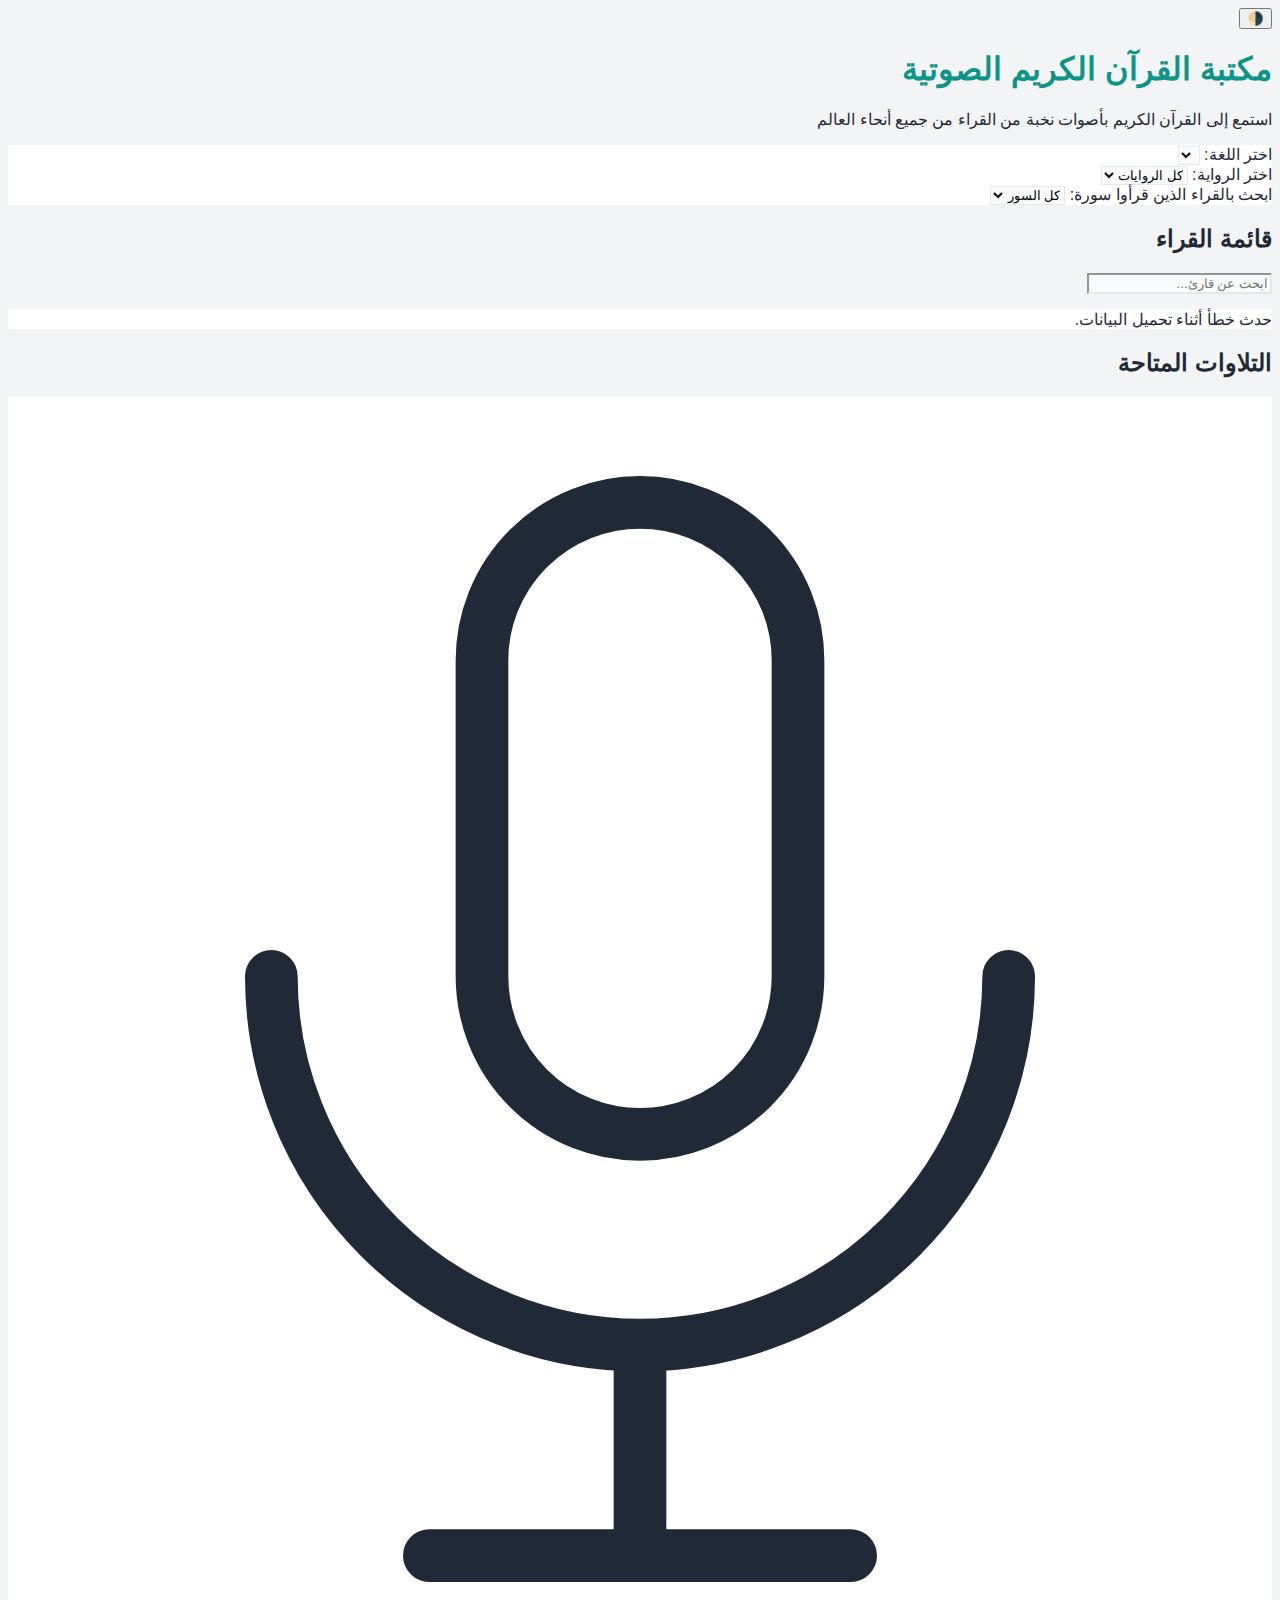
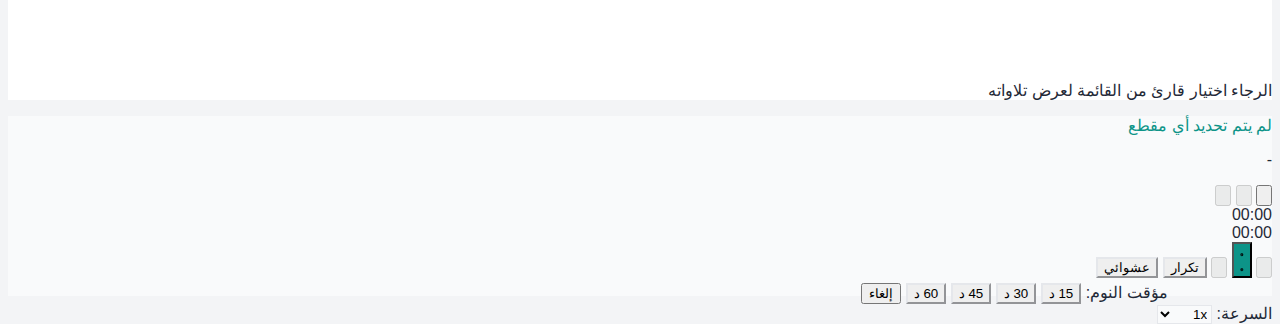
<file: quran.html>
<!DOCTYPE html>
<html lang="ar" dir="rtl">
<head>
    <meta charset="UTF-8">
    <meta name="viewport" content="width=device-width, initial-scale=1.0">
    <title>مشغل القرآن الكريم MP3</title>
    <script src="https://cdn.tailwindcss.com"></script>
    <link rel="preconnect" href="https://fonts.googleapis.com">
    <link rel="preconnect" href="https://fonts.gstatic.com" crossorigin>
    <link href="https://fonts.googleapis.com/css2?family=Cairo:wght@400;600;700&display=swap" rel="stylesheet">
    <style>
        :root {
            --bg-color: #f3f4f6;
            --text-color: #1f2937;
            --card-bg: #ffffff;
            --primary-color: #0d9488;
            --primary-color-hover: #0f766e;
            --secondary-bg: #f9fafb;
            --border-color: #e5e7eb;
            --player-bg: rgba(249, 250, 251, 0.95);
            --icon-color: #4b5563;
        }

        html.dark {
            --bg-color: #000000;
            --text-color: #d1d5db;
            --card-bg: #111827;
            --primary-color: #2dd4bf;
            --primary-color-hover: #5eead4;
            --secondary-bg: #1f2937;
            --border-color: #374151;
            --player-bg: rgba(17, 24, 39, 0.95);
            --icon-color: #9ca3af;
        }
        
        body {
            font-family: 'Cairo', sans-serif;
            scroll-behavior: smooth;
            background-color: var(--bg-color);
            color: var(--text-color);
            transition: background-color 0.3s ease, color 0.3s ease;
        }

        .bg-card { background-color: var(--card-bg); }
        .bg-secondary { background-color: var(--secondary-bg); }
        .border-custom { border-color: var(--border-color); }
        .text-primary { color: var(--primary-color); }
        .bg-primary { background-color: var(--primary-color); }
        .hover\:bg-primary-hover:hover { background-color: var(--primary-color-hover); }
        .text-icon { color: var(--icon-color); }
        
        /* Custom scrollbar for better aesthetics */
        ::-webkit-scrollbar { width: 8px; height: 8px; }
        ::-webkit-scrollbar-track { background: var(--secondary-bg); border-radius: 10px; }
        ::-webkit-scrollbar-thumb { background: #a0aec0; border-radius: 10px; }
        ::-webkit-scrollbar-thumb:hover { background: #718096; }

        @keyframes spin { 0% { transform: rotate(0deg); } 100% { transform: rotate(360deg); } }
        .spinner {
            border: 4px solid rgba(0, 0, 0, 0.1);
            width: 36px;
            height: 36px;
            border-radius: 50%;
            border-left-color: var(--primary-color);
            animation: spin 1s ease infinite;
        }
        
        .playing { background-color: var(--primary-color) !important; color: white !important; font-weight: 700; }
        .queue-item-playing { background-color: rgba(13, 148, 136, 0.1); border-right: 4px solid var(--primary-color); }
        
        .favorite-star.favorited { color: #f59e0b; }
        .dragging { opacity: 0.5; background: #e0f2fe; }
        
        #player-container {
            transition: max-height 0.5s ease-in-out, transform 0.3s ease-in-out;
            max-height: 180px; 
            background-color: var(--player-bg);
        }
        #player-container.queue-open { max-height: 85vh; }

        @keyframes fade-in-out {
            0% { opacity: 0; transform: translateX(100%); }
            10%, 90% { opacity: 1; transform: translateX(0); }
            100% { opacity: 0; transform: translateX(100%); }
        }
        .animate-toast { animation: fade-in-out 3s ease-in-out forwards; }
        
        /* Ripple Effect */
        .ripple {
            position: absolute;
            border-radius: 50%;
            background-color: rgba(255, 255, 255, 0.7);
            transform: scale(0);
            animation: ripple-animation 0.6s linear;
        }
        @keyframes ripple-animation {
            to {
                transform: scale(4);
                opacity: 0;
            }
        }
    </style>
</head>
<body class="text-gray-800">

    <!-- Main Container -->
    <div class="container mx-auto p-4 md:p-6 mb-48">

        <!-- Header -->
        <header class="text-center mb-8 relative">
            <div class="absolute top-0 left-4">
                <button id="theme-toggle" aria-label="تبديل الوضع الليلي" class="p-2 rounded-full hover:bg-gray-200 dark:hover:bg-gray-700 transition-colors text-2xl">
                    🌗
                </button>
            </div>
            <h1 class="text-3xl md:text-4xl font-bold text-primary">مكتبة القرآن الكريم الصوتية</h1>
            <p class="text-gray-600 dark:text-gray-400 mt-2">استمع إلى القرآن الكريم بأصوات نخبة من القراء من جميع أنحاء العالم</p>
        </header>

        <!-- Filters Section -->
        <div class="bg-card p-4 rounded-xl shadow-lg mb-6 md:sticky top-2 z-10">
            <div class="grid grid-cols-1 md:grid-cols-3 gap-4">
                <!-- Language Filter -->
                <div>
                    <label for="language-select" class="block mb-2 text-sm font-medium">اختر اللغة:</label>
                    <select id="language-select" class="form-select-custom bg-secondary border border-custom text-sm rounded-lg focus:ring-teal-500 focus:border-teal-500 block w-full py-2.5 pr-2.5 pl-10">
                    </select>
                </div>
                <!-- Riwaya Filter -->
                <div>
                    <label for="riwaya-select" class="block mb-2 text-sm font-medium">اختر الرواية:</label>
                    <select id="riwaya-select" class="form-select-custom bg-secondary border border-custom text-sm rounded-lg focus:ring-teal-500 focus:border-teal-500 block w-full py-2.5 pr-2.5 pl-10">
                        <option value="">كل الروايات</option>
                    </select>
                </div>
                <!-- Surah Filter -->
                <div>
                    <label for="surah-select" class="block mb-2 text-sm font-medium">ابحث بالقراء الذين قرأوا سورة:</label>
                    <select id="surah-select" class="form-select-custom bg-secondary border border-custom text-sm rounded-lg focus:ring-teal-500 focus:border-teal-500 block w-full py-2.5 pr-2.5 pl-10">
                        <option value="">كل السور</option>
                    </select>
                </div>
            </div>
        </div>

        <!-- Main Content Grid -->
        <div class="grid grid-cols-1 lg:grid-cols-8 gap-6">

            <!-- Reciters List Column -->
            <div class="lg:col-span-3">
                <h2 class="text-xl font-semibold mb-4">قائمة القراء</h2>
                <div class="mb-4">
                    <input type="search" id="search-reciter-input" placeholder="ابحث عن قارئ..." class="bg-secondary border border-custom text-sm rounded-lg focus:ring-teal-500 focus:border-teal-500 block w-full p-2.5">
                </div>
                <div id="loader" class="flex justify-center items-center h-64">
                    <div class="spinner"></div>
                </div>
                <div id="reciters-list" class="bg-card rounded-xl shadow-lg p-3 space-y-1 max-h-[75vh] overflow-y-auto">
                    <!-- Reciter cards will be injected here -->
                </div>
            </div>

            <!-- Reciter Details Column -->
            <div class="lg:col-span-5">
                 <h2 class="text-xl font-semibold mb-4">التلاوات المتاحة</h2>
                <div id="reciter-details" class="bg-card rounded-xl shadow-lg p-4 min-h-[75vh]">
                     <div id="details-placeholder" class="flex flex-col items-center justify-center h-full text-gray-500 dark:text-gray-400">
                        <svg xmlns="http://www.w3.org/2000/svg" class="w-16 h-16 mb-4" fill="none" viewBox="0 0 24 24" stroke="currentColor" stroke-width="1">
                          <path stroke-linecap="round" stroke-linejoin="round" d="M19 11a7 7 0 01-7 7m0 0a7 7 0 01-7-7m7 7v4m0 0H8m4 0h4m-4-8a3 3 0 01-3-3V5a3 3 0 116 0v6a3 3 0 01-3 3z" />
                        </svg>
                        <p class="text-lg">الرجاء اختيار قارئ من القائمة لعرض تلاواته</p>
                    </div>
                    <!-- Details will be injected here -->
                </div>
            </div>
        </div>
    </div>

    <!-- Player & Queue Container -->
    <footer id="player-container" class="fixed bottom-0 left-0 right-0 z-20 backdrop-blur-sm shadow-[0_-2px_15px_rgba(0,0,0,0.1)] transition-transform translate-y-full overflow-hidden rounded-t-xl">
        <div class="container mx-auto h-full flex flex-col">
            <!-- Player Controls -->
            <div id="player-controls" class="p-4 flex-shrink-0">
                 <div id="queue-handle" class="w-full flex justify-center pb-2 cursor-pointer">
                    <div class="w-10 h-1 bg-gray-300 rounded-full"></div>
                </div>
                <div class="flex justify-between items-center mb-2">
                    <div id="now-playing" class="text-right w-full overflow-hidden">
                        <p class="font-bold text-primary truncate">لم يتم تحديد أي مقطع</p>
                        <p class="text-sm text-gray-600 dark:text-gray-400 truncate">-</p>
                    </div>
                    <div class="flex items-center gap-2 flex-shrink-0 mr-4">
                         <button id="toggle-queue-btn" aria-label="عرض قائمة التشغيل" title="قائمة التشغيل" class="p-2 rounded-full hover:bg-gray-200 dark:hover:bg-gray-700">
                             <svg class="w-5 h-5 text-icon" fill="none" stroke="currentColor" viewBox="0 0 24 24" xmlns="http://www.w3.org/2000/svg"><path stroke-linecap="round" stroke-linejoin="round" stroke-width="2" d="M4 6h16M4 12h16M4 18h7"></path></svg>
                         </button>
                         <button id="copy-link-btn" aria-label="نسخ رابط السورة" title="نسخ رابط السورة" class="p-2 rounded-full hover:bg-gray-200 dark:hover:bg-gray-700 disabled:opacity-50" disabled>
                            <svg class="w-5 h-5 text-icon" fill="none" stroke="currentColor" viewBox="0 0 24 24" xmlns="http://www.w3.org/2000/svg"><path stroke-linecap="round" stroke-linejoin="round" stroke-width="2" d="M8 16H6a2 2 0 01-2-2V6a2 2 0 012-2h8a2 2 0 012 2v2m-6 12h8a2 2 0 002-2v-8a2 2 0 00-2-2h-8a2 2 0 00-2 2v8a2 2 0 002 2z"></path></svg>
                        </button>
                        <button id="download-btn" aria-label="تنزيل السورة" title="تنزيل السورة" class="p-2 rounded-full hover:bg-gray-200 dark:hover:bg-gray-700 disabled:opacity-50" disabled>
                            <svg class="w-5 h-5 text-icon" fill="none" stroke="currentColor" viewBox="0 0 24 24" xmlns="http://www.w3.org/2000/svg"><path stroke-linecap="round" stroke-linejoin="round" stroke-width="2" d="M4 16v1a3 3 0 003 3h10a3 3 0 003-3v-1m-4-4l-4 4m0 0l-4-4m4 4V4"></path></svg>
                        </button>
                    </div>
                </div>

                <div class="flex items-center gap-2 text-xs text-gray-500 dark:text-gray-400">
                    <span id="current-time" class="font-mono">00:00</span>
                    <div id="progress-bar-container" role="slider" aria-valuemin="0" aria-valuemax="100" class="w-full h-2 bg-gray-300 dark:bg-gray-700 rounded-full cursor-pointer group relative">
                        <div id="progress-bar" class="h-full bg-primary rounded-full absolute top-0 right-0">
                           <div class="absolute right-0 top-1/2 -mt-2 w-4 h-4 bg-primary rounded-full transform -translate-x-1/2 opacity-0 group-hover:opacity-100 transition-opacity"></div>
                        </div>
                    </div>
                    <span id="total-duration" class="font-mono">00:00</span>
                </div>

                <div class="flex flex-wrap items-center justify-between gap-x-4 gap-y-2 mt-2">
                     <div class="flex items-center gap-3 order-2 sm:order-1">
                        <button id="prev-btn" aria-label="السابق" title="السابق" class="p-2 rounded-full hover:bg-gray-200 dark:hover:bg-gray-700 disabled:opacity-50 disabled:cursor-not-allowed relative overflow-hidden" disabled>
                            <svg xmlns="http://www.w3.org/2000/svg" class="w-6 h-6 text-icon" viewBox="0 0 20 20" fill="currentColor"><path fill-rule="evenodd" d="M10 18a8 8 0 100-16 8 8 0 000 16zm.707-10.293a1 1 0 00-1.414-1.414l-3 3a1 1 0 000 1.414l3 3a1 1 0 001.414-1.414L9.414 10l1.293-1.293z" clip-rule="evenodd" transform="scale(-1, 1) translate(-20, 0)" /></svg>
                        </button>
                        <button id="play-pause-btn" aria-label="تشغيل" class="w-12 h-12 flex items-center justify-center bg-primary text-white rounded-full hover:bg-primary-hover shadow-md focus:outline-none focus:ring-2 focus:ring-offset-2 focus:ring-teal-500 relative overflow-hidden">
                            <svg id="play-icon" class="w-6 h-6" fill="currentColor" viewBox="0 0 20 20" xmlns="http://www.w3.org/2000/svg"><path fill-rule="evenodd" d="M10 18a8 8 0 100-16 8 8 0 000 16zM9.555 7.168A1 1 0 008 8v4a1 1 0 001.555.832l3-2a1 1 0 000-1.664l-3-2z" clip-rule="evenodd"></path></svg>
                            <svg id="pause-icon" class="w-6 h-6 hidden" fill="currentColor" viewBox="0 0 20 20" xmlns="http://www.w3.org/2000/svg"><path fill-rule="evenodd" d="M18 10a8 8 0 11-16 0 8 8 0 0116 0zM7 8a1 1 0 012 0v4a1 1 0 11-2 0V8zm5-1a1 1 0 00-1 1v4a1 1 0 102 0V8a1 1 0 00-1-1z" clip-rule="evenodd"></path></svg>
                        </button>
                        <button id="next-btn" aria-label="التالي" title="التالي" class="p-2 rounded-full hover:bg-gray-200 dark:hover:bg-gray-700 disabled:opacity-50 disabled:cursor-not-allowed relative overflow-hidden" disabled>
                            <svg xmlns="http://www.w3.org/2000/svg" class="w-6 h-6 text-icon" viewBox="0 0 20 20" fill="currentColor"><path fill-rule="evenodd" d="M10 18a8 8 0 100-16 8 8 0 000 16zm.707-10.293a1 1 0 00-1.414-1.414l-3 3a1 1 0 000 1.414l3 3a1 1 0 001.414-1.414L9.414 10l1.293-1.293z" clip-rule="evenodd" /></svg>
                        </button>
                        <button id="repeat-btn" aria-label="تكرار" title="تكرار" aria-pressed="false" class="px-3 py-1 text-sm rounded-md hover:bg-gray-200 dark:hover:bg-gray-700 relative overflow-hidden border border-custom">تكرار</button>
                        <button id="shuffle-btn-player" aria-label="تشغيل عشوائي" title="تشغيل عشوائي" aria-pressed="false" class="px-3 py-1 text-sm rounded-md hover:bg-gray-200 dark:hover:bg-gray-700 relative overflow-hidden border border-custom">عشوائي</button>
                    </div>

                    <div class="flex items-center gap-2 text-xs order-1 sm:order-2 flex-wrap justify-center">
                        <canvas id="visualizer" width="100" height="20" class="hidden sm:block"></canvas>
                        <span>مؤقت النوم:</span>
                        <button data-time="15" class="sleep-timer-btn px-2 py-1 rounded-md border border-custom hover:bg-gray-200 dark:hover:bg-gray-700">15 د</button>
                        <button data-time="30" class="sleep-timer-btn px-2 py-1 rounded-md border border-custom hover:bg-gray-200 dark:hover:bg-gray-700">30 د</button>
                        <button data-time="45" class="sleep-timer-btn px-2 py-1 rounded-md border border-custom hover:bg-gray-200 dark:hover:bg-gray-700">45 د</button>
                        <button data-time="60" class="sleep-timer-btn px-2 py-1 rounded-md border border-custom hover:bg-gray-200 dark:hover:bg-gray-700">60 د</button>
                        <span id="sleep-timer-display" class="font-mono w-12 text-center text-primary"></span>
                        <button id="cancel-sleep-timer-btn" class="hidden text-red-500 hover:underline">إلغاء</button>
                    </div>
                    
                    <div class="flex items-center gap-2 order-3">
                        <label for="playback-speed" class="text-sm">السرعة:</label>
                        <select id="playback-speed" class="bg-secondary border border-custom text-xs rounded-lg focus:ring-teal-500 focus:border-teal-500 p-1">
                            <option value="0.75">0.75x</option>
                            <option value="1" selected>1x</option>
                            <option value="1.25">1.25x</option>
                            <option value="1.5">1.5x</option>
                            <option value="2">2x</option>
                        </select>
                    </div>
                </div>
            </div>
            <!-- Queue Panel -->
            <div id="queue-panel" class="flex-grow overflow-y-auto p-4 pt-0">
                 <div id="queue-list" class="space-y-2">
                     <p id="queue-placeholder" class="text-center text-gray-500 dark:text-gray-400 p-8">قائمة التشغيل فارغة.</p>
                 </div>
            </div>
        </div>
        <audio id="audio-player" class="hidden" crossOrigin="anonymous"></audio>
    </footer>

    <div id="toast-container" class="fixed bottom-24 md:bottom-52 right-4 z-50 space-y-2" aria-live="polite"></div>

    <script type="module">
        // --- DOM Elements ---
        const languageSelect = document.getElementById('language-select');
        const riwayaSelect = document.getElementById('riwaya-select');
        const surahSelect = document.getElementById('surah-select');
        const recitersList = document.getElementById('reciters-list');
        const reciterDetails = document.getElementById('reciter-details');
        const loader = document.getElementById('loader');
        const detailsPlaceholder = document.getElementById('details-placeholder');
        const searchReciterInput = document.getElementById('search-reciter-input');
        
        // Player & Queue Elements
        const playerContainer = document.getElementById('player-container');
        const queuePanel = document.getElementById('queue-panel');
        const queueHandle = document.getElementById('queue-handle');
        const toggleQueueBtn = document.getElementById('toggle-queue-btn');
        const queueList = document.getElementById('queue-list');
        const queuePlaceholder = document.getElementById('queue-placeholder');
        const audioPlayer = document.getElementById('audio-player');
        const nowPlaying = document.getElementById('now-playing');
        const playPauseBtn = document.getElementById('play-pause-btn');
        const playIcon = document.getElementById('play-icon');
        const pauseIcon = document.getElementById('pause-icon');
        const nextBtn = document.getElementById('next-btn');
        const prevBtn = document.getElementById('prev-btn');
        const progressBarContainer = document.getElementById('progress-bar-container');
        const progressBar = document.getElementById('progress-bar');
        const currentTimeEl = document.getElementById('current-time');
        const totalDurationEl = document.getElementById('total-duration');
        const playbackSpeed = document.getElementById('playback-speed');
        const sleepTimerBtns = document.querySelectorAll('.sleep-timer-btn');
        const sleepTimerDisplay = document.getElementById('sleep-timer-display');
        const cancelSleepTimerBtn = document.getElementById('cancel-sleep-timer-btn');
        const copyLinkBtn = document.getElementById('copy-link-btn');
        const downloadBtn = document.getElementById('download-btn');
        const shuffleBtnPlayer = document.getElementById('shuffle-btn-player');
        const repeatBtn = document.getElementById('repeat-btn');
        const themeToggleBtn = document.getElementById('theme-toggle');

        // Visualizer
        const visualizerCanvas = document.getElementById('visualizer');
        const canvasCtx = visualizerCanvas.getContext('2d');
        let audioCtx;
        let analyser;
        let source;
        let dataArray;
        let bufferLength;

        // --- API Base URL ---
        const API_BASE_URL = 'https://mp3quran.net/api/v3';

        // --- State ---
        let allSurahs = [];
        let allReciters = [];
        let favorites = [];
        let queue = [];
        let currentQueueIndex = -1;
        let sleepTimerId = null;
        let sleepIntervalId = null;
        let isShuffled = false;
        let repeatMode = 'off'; // 'off', 'one', 'all'
        let currentFetchCtrl;
        const collator = new Intl.Collator('ar', { sensitivity: 'base', numeric: true });
        
        // --- Assets ---
        const makkiIcon = `<span title="سورة مكية">🕋</span>`;
        const madaniIcon = `<span title="سورة مدنية">🕌</span>`;
        const playingIcon = `<svg class="w-4 h-4 text-primary animate-pulse" viewBox="0 0 24 24" fill="currentColor" xmlns="http://www.w3.org/2000/svg"><path d="M6 7H4V17H6V7ZM10 4H8V20H10V4ZM14 10H12V14H14V10ZM18 7H16V17H18V7Z"/></svg>`;


        // --- Helper Functions ---
        const showToast = (message, type = 'success') => {
            const toastContainer = document.getElementById('toast-container');
            const toast = document.createElement('div');
            let bgColor = 'bg-green-500';
            if (type === 'warning') bgColor = 'bg-yellow-500';
            if (type === 'error') bgColor = 'bg-red-500';
            
            toast.className = `p-3 rounded-lg text-white shadow-lg animate-toast`;
            toast.classList.add(bgColor);
            toast.textContent = message;

            toastContainer.appendChild(toast);
            setTimeout(() => {
                toast.remove();
            }, 3000);
        };

        const fetchData = async (endpoint, signal) => {
            try {
                const response = await fetch(`${API_BASE_URL}/${endpoint}`, { signal });
                if (!response.ok) throw new Error(`HTTP error! status: ${response.status}`);
                return await response.json();
            } catch (error) {
                if (error.name === 'AbortError') {
                    // This is expected, so we can ignore it.
                    return null;
                }
                console.error("Failed to fetch data:", error);
                recitersList.innerHTML = `<p class="text-center text-red-500">حدث خطأ أثناء تحميل البيانات.</p>`;
                return null;
            }
        };

        const padSurahNumber = (number) => String(number).padStart(3, '0');
        const formatTime = (seconds) => {
            if (isNaN(seconds)) return '00:00';
            const minutes = Math.floor(seconds / 60);
            const secs = Math.floor(seconds % 60);
            return `${String(minutes).padStart(2, '0')}:${String(secs).padStart(2, '0')}`;
        };
        const showLoader = (show) => {
            loader.style.display = show ? 'flex' : 'none';
            if (show) recitersList.innerHTML = '';
        };

        const normalizeArabic = (str) => {
            if (!str) return '';
            return str
                .toLowerCase()
                .replace(/[أإآا]/g, 'ا')
                .replace(/ى/g, 'ي')
                .replace(/ة/g, 'ه')
                .replace(/[^\u0600-\u06FF\s\d]/g, '');
        };
        
        const debounce = (fn, ms = 200) => {
            let t;
            return (...args) => {
                clearTimeout(t);
                t = setTimeout(() => fn(...args), ms);
            };
        };

        const withSlash = (u) => (u.endsWith('/') ? u : `${u}/`);

        // --- Favorites Logic ---
        const loadFavorites = () => {
            favorites = JSON.parse(localStorage.getItem('quranPlayerFavorites')) || [];
        };
        const saveFavorites = () => {
            localStorage.setItem('quranPlayerFavorites', JSON.stringify(favorites));
        };
        const toggleFavorite = (event, reciterId) => {
            event.stopPropagation();
            const star = event.currentTarget;
            if (favorites.includes(reciterId)) {
                favorites = favorites.filter(id => id !== reciterId);
                star.classList.remove('favorited');
                star.innerHTML = '☆';
            } else {
                favorites.push(reciterId);
                star.classList.add('favorited');
                star.innerHTML = '★';
            }
            saveFavorites();
            renderReciters();
        };
        
        // --- Rendering Functions ---
        const renderLanguages = (data) => {
            if (!data || !data.language) return;
            const currentLang = localStorage.getItem('quranLang') || languageSelect.value || 'ar';
            languageSelect.innerHTML = '';
            data.language.forEach(lang => {
                const val = getLanguageCode(lang.surah) || 'ar';
                const opt = document.createElement('option');
                opt.value = val;
                opt.textContent = lang.native;
                if (val === currentLang) opt.selected = true;
                languageSelect.appendChild(opt);
            });
        };
        const getLanguageCode = (url) => {
            try { 
                return new URL(url).searchParams.get('language');
            } catch(e) {
                console.error("Could not parse URL for language code:", url, e);
                return 'ar';
            }
        };

        const renderRiwayat = (data) => {
            if (!data || !data.riwayat) return;
            riwayaSelect.innerHTML = '<option value="">كل الروايات</option>';
            data.riwayat.forEach(riwaya => {
                const option = document.createElement('option');
                option.value = riwaya.id;
                option.textContent = riwaya.name;
                riwayaSelect.appendChild(option);
            });
        };
        
        const renderSurahs = (data) => {
            if (!data || !data.suwar) return;
            allSurahs = data.suwar;
            surahSelect.innerHTML = '<option value="">كل السور</option>';
            allSurahs.forEach(surah => {
                const option = document.createElement('option');
                option.value = surah.id;
                option.textContent = `${surah.id}. ${surah.name}`;
                surahSelect.appendChild(option);
            });
        };

        const renderReciters = () => {
            recitersList.innerHTML = '';
            const searchTerm = normalizeArabic(searchReciterInput.value.trim());
            let filteredReciters = allReciters.filter(reciter => 
                normalizeArabic(reciter.name).includes(searchTerm)
            );

            filteredReciters.sort((a, b) => {
                const aIsFav = favorites.includes(a.id);
                const bIsFav = favorites.includes(b.id);
                if (aIsFav && !bIsFav) return -1;
                if (!aIsFav && bIsFav) return 1;
                return collator.compare(a.name, b.name); 
            });

            if (filteredReciters.length === 0) {
                recitersList.innerHTML = `<p class="text-center text-gray-500 p-4">لم يتم العثور على قراء.</p>`;
                return;
            }

            filteredReciters.forEach(reciter => {
                const isFav = favorites.includes(reciter.id);
                const reciterCard = document.createElement('div');
                reciterCard.className = 'flex items-center justify-between w-full text-right p-3 rounded-lg hover:bg-gray-200/50 dark:hover:bg-gray-700/50 cursor-pointer transition-colors duration-200';
                reciterCard.innerHTML = `
                    <span>${reciter.name}</span>
                    <button aria-label="إضافة للمفضلة" class="favorite-star text-2xl text-gray-300 hover:text-amber-400 ${isFav ? 'favorited' : ''}">
                        ${isFav ? '★' : '☆'}
                    </button>
                `;
                reciterCard.querySelector('.favorite-star').onclick = (e) => toggleFavorite(e, reciter.id);
                reciterCard.onclick = () => {
                    renderReciterDetails(reciter);
                    document.querySelectorAll('#reciters-list > div').forEach(child => child.classList.remove('bg-teal-100', 'dark:bg-teal-900'));
                    reciterCard.classList.add('bg-teal-100', 'dark:bg-teal-900');
                };
                recitersList.appendChild(reciterCard);
            });
        };
        
        const renderReciterDetails = (reciter) => {
            if (detailsPlaceholder) detailsPlaceholder.style.display = 'none';
            reciterDetails.innerHTML = `
                <h3 class="text-2xl font-bold mb-4 text-primary">${reciter.name}</h3>
                <div class="space-y-4">
                    ${reciter.moshaf.map((moshaf, index) => `
                        <div class="bg-secondary p-3 rounded-lg">
                            <div class="flex flex-wrap gap-2 justify-between items-center mb-3">
                                <h4 class="font-semibold">${moshaf.name}</h4>
                                <div class="flex items-center gap-2">
                                     <button aria-label="إضافة الكل للقائمة" data-moshaf-index-add="${index}" class="add-all-btn text-xs bg-blue-500 text-white px-3 py-1 rounded-full hover:bg-blue-600">إضافة الكل</button>
                                     <button aria-label="تشغيل الكل واستبدال القائمة" data-moshaf-index-play="${index}" class="play-all-btn text-xs bg-primary text-white px-3 py-1 rounded-full hover:bg-primary-hover">تشغيل الكل</button>
                                </div>
                            </div>
                             <div class="mb-3">
                                <input type="search" id="search-surah-input-${index}" placeholder="ابحث عن سورة..." class="bg-card border border-custom text-sm rounded-lg focus:ring-teal-500 focus:border-teal-500 block w-full p-2.5">
                            </div>
                            <div class="text-xs text-gray-500 dark:text-gray-400 flex items-center gap-4 mb-3 px-1">
                                <span>مفتاح الرموز:</span>
                                <span class="flex items-center gap-1">🕋 سورة مكية</span>
                                <span class="flex items-center gap-1">🕌 سورة مدنية</span>
                            </div>
                            <div id="surah-list-${index}" class="mt-3 grid grid-cols-2 sm:grid-cols-3 md:grid-cols-3 gap-2 max-h-96 overflow-y-auto p-1"></div>
                        </div>
                    `).join('')}
                </div>`;

            reciter.moshaf.forEach((moshaf, index) => {
                const surahListContainer = document.getElementById(`surah-list-${index}`);
                const availableIds = new Set(moshaf.surah_list.split(','));
                const surahsToRender = allSurahs.filter(s => s && availableIds.has(String(s.id)));

                surahsToRender.forEach(surah => {
                    const surahItem = document.createElement('div');
                    const icon = surah.makkia === 1 ? makkiIcon : madaniIcon;

                    surahItem.id = `surah-item-${moshaf.id}-${surah.id}`;
                    surahItem.className = `p-2 text-sm rounded-md transition-all duration-200 flex items-center justify-between gap-2 bg-card shadow-sm border border-custom`;
                    
                    surahItem.innerHTML = `
                        <button aria-label="تشغيل سورة ${surah.name}" class="play-surah-btn flex-grow text-right flex items-center gap-2 overflow-hidden cursor-pointer">
                            ${icon}
                            <span class="truncate">${surah.name}</span>
                        </button>
                        <button aria-label="إضافة سورة ${surah.name} للقائمة" class="add-to-queue-btn p-1 rounded-full hover:bg-teal-100 dark:hover:bg-teal-900 cursor-pointer">
                            <svg class="w-5 h-5 text-primary" fill="none" viewBox="0 0 24 24" stroke-width="2" stroke="currentColor"><path stroke-linecap="round" stroke-linejoin="round" d="M12 4.5v15m7.5-7.5h-15" /></svg>
                        </button>
                    `;
                    
                    surahItem.querySelector('.play-surah-btn').onclick = () => {
                        queue = [{ reciter, moshaf, surah }];
                        currentQueueIndex = 0;
                        playFromQueue();
                    };
                    surahItem.querySelector('.add-to-queue-btn').onclick = () => {
                        addTrackToQueue({ reciter, moshaf, surah }, false)
                    };
                    surahListContainer.appendChild(surahItem);
                });

                reciterDetails.querySelector(`[data-moshaf-index-play="${index}"]`).onclick = () => handlePlayAll(reciter, moshaf, true);
                reciterDetails.querySelector(`[data-moshaf-index-add="${index}"]`).onclick = () => handlePlayAll(reciter, moshaf, false);

                reciterDetails.querySelector(`#search-surah-input-${index}`).addEventListener('input', (e) => {
                    const searchTerm = normalizeArabic(e.target.value.trim());
                    const items = surahListContainer.querySelectorAll('div');
                    items.forEach(item => {
                        const surahName = normalizeArabic(item.querySelector('span.truncate').textContent);
                        if (surahName.includes(searchTerm)) item.classList.remove('hidden');
                        else item.classList.add('hidden');
                    });
                });
            });
            if (window.innerWidth < 1024) reciterDetails.scrollIntoView({ behavior: 'smooth' });
        };
        
        let draggedItem = null;

        const renderQueue = () => {
            queueList.innerHTML = '';
            if (queue.length === 0) {
                queuePlaceholder.classList.remove('hidden');
                return;
            }
            queuePlaceholder.classList.add('hidden');

            queue.forEach((track, index) => {
                const item = document.createElement('div');
                item.className = `queue-item flex items-center justify-between p-2 rounded-lg cursor-pointer hover:bg-gray-200/50 dark:hover:bg-gray-700/50`;
                item.draggable = true;
                item.dataset.index = index;
                item.setAttribute('role','button');
                item.setAttribute('tabindex','0');

                const isPlaying = index === currentQueueIndex;
                 if (isPlaying) {
                    item.classList.add('queue-item-playing');
                }

                item.innerHTML = `
                    <div class="flex items-center gap-2 overflow-hidden">
                        <span class="drag-handle text-gray-400 cursor-grab flex-shrink-0">${isPlaying ? playingIcon : `<svg class="w-5 h-5" fill="none" stroke="currentColor" viewBox="0 0 24 24"><path stroke-linecap="round" stroke-linejoin="round" stroke-width="2" d="M4 6h16M4 12h16M4 18h16"></path></svg>`}</span>
                        <div class="flex-grow overflow-hidden">
                            <p class="font-semibold truncate text-sm">${track.surah.name}</p>
                            <p class="text-xs text-gray-500 dark:text-gray-400 truncate">${track.reciter.name}</p>
                        </div>
                    </div>
                    <button aria-label="إزالة من القائمة" class="remove-from-queue-btn p-1 rounded-full hover:bg-red-100 dark:hover:bg-red-900/50 flex-shrink-0">
                        <svg class="w-4 h-4 text-red-500" fill="none" stroke="currentColor" viewBox="0 0 24 24"><path stroke-linecap="round" stroke-linejoin="round" stroke-width="2" d="M6 18L18 6M6 6l12 12"></path></svg>
                    </button>
                `;
                
                item.addEventListener('click', (e) => {
                    if (!e.target.closest('.remove-from-queue-btn') && !e.target.closest('.drag-handle')) {
                       playTrackAtIndex(index);
                    }
                });
                
                item.addEventListener('keydown', (e) => {
                    if (e.key === 'Enter' || e.key === ' ') {
                        e.preventDefault();
                        playTrackAtIndex(index);
                    }
                });

                item.querySelector('.remove-from-queue-btn').addEventListener('click', () => removeFromQueue(index));

                // Touch Drag & Drop
                item.addEventListener('touchstart', (e) => {
                    draggedItem = item;
                    setTimeout(() => item.classList.add('dragging'), 0);
                });

                item.addEventListener('touchmove', e => {
                    e.preventDefault();
                    const touchLocation = e.targetTouches[0];
                    const target = document.elementFromPoint(touchLocation.pageX, touchLocation.pageY)?.closest('.queue-item');
                     if (target && draggedItem && target !== draggedItem) {
                        const rect = target.getBoundingClientRect();
                        const offset = touchLocation.clientY - rect.top - rect.height / 2;
                        if (offset < 0) {
                             queueList.insertBefore(draggedItem, target);
                        } else {
                             queueList.insertBefore(draggedItem, target.nextSibling);
                        }
                    }
                });

                item.addEventListener('touchend', () => {
                    if(!draggedItem) return;
                    draggedItem.classList.remove('dragging');
                    draggedItem = null;
                    const event = new Event('drop');
                    queueList.dispatchEvent(event);
                });

                // Mouse Drag & Drop
                item.addEventListener('dragstart', (e) => {
                    draggedItem = item;
                    setTimeout(() => item.classList.add('dragging'), 0);
                });

                item.addEventListener('dragend', () => {
                    item.classList.remove('dragging');
                    draggedItem = null;
                });
                
                item.addEventListener('dragover', e => {
                    e.preventDefault();
                    const target = e.target.closest('.queue-item');
                    if (target && draggedItem && target !== draggedItem) {
                        const rect = target.getBoundingClientRect();
                        const offset = e.clientY - rect.top - rect.height / 2;
                        if (offset < 0) {
                             queueList.insertBefore(draggedItem, target);
                        } else {
                             queueList.insertBefore(draggedItem, target.nextSibling);
                        }
                    }
                });

                queueList.appendChild(item);
            });
        };

        // --- Queue & Core Logic ---
        const addTrackToQueue = (track, playNow = false) => {
            const isDuplicate = queue.some(item =>
                item.surah.id === track.surah.id &&
                item.reciter.id === track.reciter.id &&
                item.moshaf.id === track.moshaf.id
            );

            if (isDuplicate) {
                showToast("السورة موجودة بالفعل في قائمة التشغيل.", 'warning');
                return;
            }

            queue.push(track);
            showToast("تمت إضافة السورة بنجاح.");
            
            if (playNow) {
                currentQueueIndex = queue.length - 1;
                playFromQueue();
            }
            renderQueue();
        };

        const handlePlayAll = (reciter, moshaf, replaceQueue) => {
            if (replaceQueue) {
                queue = [];
                currentQueueIndex = -1;
            }
            const availableIds = new Set(moshaf.surah_list.split(','));
            const surahsToAdd = allSurahs.filter(s => s && availableIds.has(String(s.id)));

            surahsToAdd.forEach(surah => queue.push({ reciter, moshaf, surah }));
            
            if(replaceQueue && queue.length > 0) {
                currentQueueIndex = 0;
                playFromQueue();
            }
            renderQueue();
        };

        const removeFromQueue = (index) => {
            const wasPlaying = index === currentQueueIndex;
            queue.splice(index, 1);
            if(wasPlaying) {
                if(queue.length === 0) {
                    audioPlayer.pause();
                    audioPlayer.src = '';
                    currentQueueIndex = -1;
                     nowPlaying.innerHTML = `
                        <p class="font-bold text-primary truncate">لم يتم تحديد أي مقطع</p>
                        <p class="text-sm text-gray-600 dark:text-gray-400 truncate">-</p>
                    `;
                } else if (currentQueueIndex >= queue.length) {
                    currentQueueIndex = 0;
                    playFromQueue();
                } else {
                    playFromQueue();
                }
            } else if (index < currentQueueIndex) {
                currentQueueIndex--;
            }
            renderQueue();
        };
        
        const playTrackAtIndex = (index) => {
            currentQueueIndex = index;
            playFromQueue();
        }

        const playFromQueue = () => {
            if (currentQueueIndex < 0 || currentQueueIndex >= queue.length) {
                 updatePlayerUI(false);
                 return;
            }
            const { reciter, moshaf, surah } = queue[currentQueueIndex];
            const surahNumber = padSurahNumber(surah.id);
            const audioSrc = `${withSlash(moshaf.server)}${surahNumber}.mp3`;
            
            audioPlayer.src = audioSrc;
            audioPlayer.play().catch(e => console.error("Playback failed:", e));

            nowPlaying.innerHTML = `
                <p class="font-bold text-primary truncate" title="${surah.name}">${surah.name}</p>
                <p class="text-sm text-gray-600 dark:text-gray-400 truncate" title="${reciter.name} - ${moshaf.name}">${reciter.name} - ${moshaf.name}</p>
            `;
            playerContainer.style.transform = 'translateY(0)';

            document.querySelectorAll('[id^=surah-item-]').forEach(btn => btn.classList.remove('playing'));
            const currentItem = document.getElementById(`surah-item-${moshaf.id}-${surah.id}`);
            if(currentItem) currentItem.classList.add('playing');
            renderQueue();
            updateShareURL();
        };

        const onTrackEnded = () => {
            if (repeatMode === 'one') {
                audioPlayer.currentTime = 0;
                audioPlayer.play();
            } else if (currentQueueIndex < queue.length - 1) {
                playNext();
            } else if (repeatMode === 'all') {
                currentQueueIndex = 0;
                playFromQueue();
            } else {
                updatePlayerUI(false);
            }
        };
        
        const playNext = () => {
            if (currentQueueIndex < queue.length - 1) {
                currentQueueIndex++;
                playFromQueue();
            } else if (repeatMode === 'all' && queue.length > 0) {
                currentQueueIndex = 0;
                playFromQueue();
            }
        };
        const playPrev = () => {
            if (currentQueueIndex > 0) {
                currentQueueIndex--;
                playFromQueue();
            }
        };

        // --- Player UI & Controls ---
        const updatePlayerUI = (isPlaying) => {
            playPauseBtn.setAttribute('aria-label', isPlaying ? 'إيقاف' : 'تشغيل');
            if (isPlaying) {
                playIcon.classList.add('hidden');
                pauseIcon.classList.remove('hidden');
            } else {
                playIcon.classList.remove('hidden');
                pauseIcon.classList.add('hidden');
            }
            nextBtn.disabled = currentQueueIndex >= queue.length - 1 && repeatMode !== 'all';
            prevBtn.disabled = currentQueueIndex <= 0;
            copyLinkBtn.disabled = !audioPlayer.src;
            downloadBtn.disabled = !audioPlayer.src;
        };

        const updateProgress = () => {
            const dur = audioPlayer.duration || 0;
            const cur = audioPlayer.currentTime || 0;
            const progressPercent = dur ? (cur / dur) * 100 : 0;
            progressBar.style.width = `${progressPercent}%`;
            currentTimeEl.textContent = formatTime(cur);
            totalDurationEl.textContent = formatTime(dur);
            progressBarContainer.setAttribute('aria-valuenow', String(progressPercent.toFixed(0)));
        };
        
        const toggleShuffle = () => {
            isShuffled = !isShuffled;
            shuffleBtnPlayer.classList.toggle('text-primary', isShuffled);
            shuffleBtnPlayer.setAttribute('aria-pressed', String(isShuffled));

            if(isShuffled && queue.length > 1) {
                const currentTrack = queue[currentQueueIndex];
                for (let i = queue.length - 1; i > 0; i--) {
                    const j = Math.floor(Math.random() * (i + 1));
                    [queue[i], queue[j]] = [queue[j], queue[i]];
                }
                const newIndexOfCurrent = queue.indexOf(currentTrack);
                if(newIndexOfCurrent !== -1) {
                    [queue[0], queue[newIndexOfCurrent]] = [queue[newIndexOfCurrent], queue[0]];
                    currentQueueIndex = 0;
                }
            }
            renderQueue();
        };

        const cycleRepeatMode = () => {
            if (repeatMode === 'off') {
                repeatMode = 'all';
                repeatBtn.classList.add('text-primary');
                repeatBtn.textContent = 'تكرار الكل';
            } else if (repeatMode === 'all') {
                repeatMode = 'one';
                repeatBtn.textContent = 'تكرار 1';
            } else {
                repeatMode = 'off';
                repeatBtn.classList.remove('text-primary');
                repeatBtn.textContent = 'تكرار';
            }
            repeatBtn.setAttribute('aria-pressed', String(repeatMode !== 'off'));
            updatePlayerUI(audioPlayer.paused === false);
        };

        const seek = (e) => {
            const rect = progressBarContainer.getBoundingClientRect();
            const clickX = rect.right - e.clientX;
            const width = rect.width;
            audioPlayer.currentTime = (clickX / width) * audioPlayer.duration;
        };
        
        const toggleQueuePanel = () => {
            playerContainer.classList.toggle('queue-open');
        };

        playPauseBtn.addEventListener('click', () => {
            if (audioPlayer.src) {
                if (audioPlayer.paused) audioPlayer.play();
                else audioPlayer.pause();
            } else if (queue.length > 0) {
                currentQueueIndex = 0;
                playFromQueue();
            }
        });

        audioPlayer.addEventListener('play', () => updatePlayerUI(true));
        audioPlayer.addEventListener('pause', () => updatePlayerUI(false));
        audioPlayer.addEventListener('ended', onTrackEnded);
        audioPlayer.addEventListener('timeupdate', updateProgress);
        audioPlayer.addEventListener('loadedmetadata', updateProgress);
        
        nextBtn.addEventListener('click', playNext);
        prevBtn.addEventListener('click', playPrev);
        progressBarContainer.addEventListener('click', seek);
        playbackSpeed.addEventListener('change', (e) => audioPlayer.playbackRate = e.target.value);
        shuffleBtnPlayer.addEventListener('click', toggleShuffle);
        repeatBtn.addEventListener('click', cycleRepeatMode);
        toggleQueueBtn.addEventListener('click', toggleQueuePanel);
        queueHandle.addEventListener('click', toggleQueuePanel);

        queueList.addEventListener('drop', () => {
            const currentTrack = queue[currentQueueIndex];
            const newOrder = [...queueList.querySelectorAll('.queue-item')].map(item => queue[item.dataset.index]);
            queue = newOrder;
            currentQueueIndex = queue.indexOf(currentTrack);
            renderQueue();
        });


        // --- Sleep Timer Logic ---
        const setSleepTimer = (minutes) => {
            clearTimeout(sleepTimerId);
            clearInterval(sleepIntervalId);

            const endTime = Date.now() + minutes * 60 * 1000;
            sleepTimerId = setTimeout(() => {
                audioPlayer.pause();
                cancelSleepTimer();
            }, minutes * 60 * 1000);

            const updateTimerDisplay = () => {
                 const remaining = Math.round((endTime - Date.now()) / 1000);
                if (remaining <= 0) {
                    cancelSleepTimer();
                } else {
                    sleepTimerDisplay.textContent = formatTime(remaining);
                }
            }
            updateTimerDisplay();
            sleepIntervalId = setInterval(updateTimerDisplay, 1000);
            
            cancelSleepTimerBtn.classList.remove('hidden');
        };

        const cancelSleepTimer = () => {
            clearTimeout(sleepTimerId);
            clearInterval(sleepIntervalId);
            sleepTimerId = null;
            sleepIntervalId = null;
            sleepTimerDisplay.textContent = '';
            cancelSleepTimerBtn.classList.add('hidden');
        };

        sleepTimerBtns.forEach(btn => btn.addEventListener('click', () => setSleepTimer(btn.dataset.time)));
        cancelSleepTimerBtn.addEventListener('click', cancelSleepTimer);

        // --- Copy/Download Logic ---
        const safeDownload = async (url, filename) => {
            try {
                const res = await fetch(url, { mode: 'cors' });
                if (!res.ok) throw new Error('Bad response status');
                const blob = await res.blob();
                const obj = URL.createObjectURL(blob);
                const a = Object.assign(document.createElement('a'), { href: obj, download: filename });
                document.body.appendChild(a); a.click(); a.remove(); URL.revokeObjectURL(obj);
            } catch {
                showToast('تعذر التنزيل (قيود الخادم). انسخ الرابط وحمّله يدويًا.', 'error');
            }
        };
        copyLinkBtn.addEventListener('click', () => {
            navigator.clipboard.writeText(audioPlayer.src).then(() => {
                showToast('تم نسخ الرابط');
            });
        });
        downloadBtn.addEventListener('click', () => {
            const t = queue[currentQueueIndex]; if (!t) return;
            safeDownload(audioPlayer.src, `${t.reciter.name} - ${t.surah.name}.mp3`);
        });
        
        // --- Ripple Effect (Event Delegation) ---
        document.addEventListener('click', function(e) {
            const button = e.target.closest('.relative.overflow-hidden');
            if (!button) return;

            const ripple = document.createElement('span');
            const rect = button.getBoundingClientRect();
            const size = Math.max(rect.width, rect.height);
            const x = e.clientX - rect.left - size / 2;
            const y = e.clientY - rect.top - size / 2;
            
            ripple.style.width = ripple.style.height = `${size}px`;
            ripple.style.left = `${x}px`;
            ripple.style.top = `${y}px`;
            ripple.classList.add('ripple');
            
            const existingRipple = button.querySelector('.ripple');
            if(existingRipple) existingRipple.remove();
            
            button.appendChild(ripple);
        });
        
        // --- Theme Toggle ---
        const applyTheme = () => {
             if (localStorage.getItem('color-theme') === 'dark' || (!('color-theme' in localStorage) && window.matchMedia('(prefers-color-scheme: dark)').matches)) {
                document.documentElement.classList.add('dark');
            } else {
                document.documentElement.classList.remove('dark');
            }
        };

        themeToggleBtn.addEventListener('click', () => {
            document.documentElement.classList.toggle('dark');
            if (document.documentElement.classList.contains('dark')) {
                localStorage.setItem('color-theme', 'dark');
            } else {
                localStorage.setItem('color-theme', 'light');
            }
        });

        // --- Audio Visualizer ---
        const setupAudioContext = () => {
            if(audioCtx) return;
            try {
                audioCtx = new (window.AudioContext || window.webkitAudioContext)();
                analyser = audioCtx.createAnalyser();
                source = audioCtx.createMediaElementSource(audioPlayer);
                source.connect(analyser);
                analyser.connect(audioCtx.destination);
                
                analyser.fftSize = 128;
                bufferLength = analyser.frequencyBinCount;
                dataArray = new Uint8Array(bufferLength);
                visualizerCanvas.classList.remove('hidden');
                drawVisualizer();
            } catch (e) {
                console.error("Web Audio API is not supported by this browser.", e);
            }
        };

        const drawVisualizer = () => {
            requestAnimationFrame(drawVisualizer);
            if (!analyser) return;

            analyser.getByteFrequencyData(dataArray);
            
            canvasCtx.clearRect(0, 0, visualizerCanvas.width, visualizerCanvas.height);
            
            const barWidth = (visualizerCanvas.width / bufferLength) * 1.5;
            let barHeight;
            let x = 0;
            const isDark = document.documentElement.classList.contains('dark');
            const color = isDark ? '#2dd4bf' : '#0d9488';

            for(let i = 0; i < bufferLength; i++) {
                barHeight = dataArray[i] / 3;
                canvasCtx.fillStyle = color;
                canvasCtx.fillRect(x, visualizerCanvas.height - barHeight, barWidth, barHeight);
                x += barWidth + 1;
            }
        };

        audioPlayer.addEventListener('play', setupAudioContext);

        // --- Keyboard Shortcuts ---
        document.addEventListener('keydown', (e) => {
            if(e.target.tagName === 'INPUT') return;
            switch (e.code) {
                case 'Space': e.preventDefault(); playPauseBtn.click(); break;
                case 'ArrowRight': e.preventDefault(); playNext(); break;
                case 'ArrowLeft': e.preventDefault(); playPrev(); break;
            }
        });
        
        // --- Media Session API ---
        if ('mediaSession' in navigator) {
            const updateMediaSession = () => {
                const track = queue[currentQueueIndex];
                if (!track) return;
                navigator.mediaSession.metadata = new MediaMetadata({
                    title: track.surah.name,
                    artist: track.reciter.name,
                    album: track.moshaf.name,
                });
            };

            audioPlayer.addEventListener('play', updateMediaSession);
            navigator.mediaSession.setActionHandler('play', () => audioPlayer.play());
            navigator.mediaSession.setActionHandler('pause', () => audioPlayer.pause());
            navigator.mediaSession.setActionHandler('previoustrack', playPrev);
            navigator.mediaSession.setActionHandler('nexttrack', playNext);
        }
        
        // --- Deep Linking ---
        const applyDeepLink = () => {
            const params = new URLSearchParams(location.search);
            const rid = params.get('reciter'), mid = params.get('moshaf'), sid = params.get('surah');
            if (!rid || !mid || !sid || !allReciters.length || !allSurahs.length) return;
            
            const reciter = allReciters.find(r => String(r.id) === String(rid));
            if (!reciter) return;
            
            const moshaf = reciter.moshaf.find(m => String(m.id) === String(mid));
            if (!moshaf) return;
            
            const surah = allSurahs.find(s => String(s.id) === String(sid));
            if (!surah) return;
            
            queue = [{ reciter, moshaf, surah }];
            currentQueueIndex = 0;
            playFromQueue();
        };

        const updateShareURL = () => {
            try {
                const track = queue[currentQueueIndex];
                if (!track) return;
                const params = new URLSearchParams({
                    reciter: track.reciter.id,
                    moshaf: track.moshaf.id,
                    surah: track.surah.id
                });
                const path = location.pathname.includes('blob:') ? '' : location.pathname;
                history.replaceState(null, '', `${path}?${params.toString()}`);
            } catch (error) {
                if (error.name === 'SecurityError') {
                    console.warn('History API is not accessible in this environment. Deep linking will be affected.');
                } else {
                    console.error('Failed to update share URL:', error);
                }
            }
        };
        audioPlayer.addEventListener('play', updateShareURL);


        // --- State Persistence ---
        const saveState = () => {
            if (!queue.length) {
                localStorage.removeItem('quranPlayerState');
                return;
            };
            const state = {
                queue,
                currentQueueIndex,
                repeatMode,
                isShuffled,
                speed: audioPlayer.playbackRate,
                currentTime: audioPlayer.currentTime
            };
            localStorage.setItem('quranPlayerState', JSON.stringify(state));
        };

        const loadState = () => {
            try {
                const savedState = JSON.parse(localStorage.getItem('quranPlayerState'));
                if (savedState && savedState.queue?.length > 0) {
                    queue = savedState.queue;
                    currentQueueIndex = savedState.currentQueueIndex ?? -1;
                    repeatMode = savedState.repeatMode || 'off';
                    isShuffled = savedState.isShuffled || false;
                    playbackSpeed.value = savedState.speed || 1;
                    audioPlayer.playbackRate = savedState.speed || 1;
                    
                    if (currentQueueIndex !== -1) {
                         const { reciter, moshaf, surah } = queue[currentQueueIndex];
                         const surahNumber = padSurahNumber(surah.id);
                         audioPlayer.src = `${withSlash(moshaf.server)}${surahNumber}.mp3`;
                         
                         audioPlayer.addEventListener('loadedmetadata', () => {
                            if(savedState.currentTime) audioPlayer.currentTime = savedState.currentTime;
                         }, { once: true });

                         nowPlaying.innerHTML = `
                            <p class="font-bold text-primary truncate" title="${surah.name}">${surah.name}</p>
                            <p class="text-sm text-gray-600 dark:text-gray-400 truncate" title="${reciter.name} - ${moshaf.name}">${reciter.name} - ${moshaf.name}</p>
                         `;
                         playerContainer.style.transform = 'translateY(0)';
                    }
                    
                    if(isShuffled) {
                        shuffleBtnPlayer.classList.add('text-primary');
                        shuffleBtnPlayer.setAttribute('aria-pressed', 'true');
                    }
                    
                    repeatBtn.textContent = 'تكرار';
                    repeatBtn.classList.remove('text-primary');
                    if(repeatMode === 'all') {
                        repeatBtn.classList.add('text-primary');
                        repeatBtn.textContent = 'تكرار الكل';
                    } else if (repeatMode === 'one') {
                        repeatBtn.classList.add('text-primary');
                        repeatBtn.textContent = 'تكرار 1';
                    }
                    repeatBtn.setAttribute('aria-pressed', String(repeatMode !== 'off'));

                    renderQueue();
                }
            } catch (e) {
                console.error("Failed to load saved state:", e);
                localStorage.removeItem('quranPlayerState');
            }
        };
        
        window.addEventListener('beforeunload', saveState);

        // --- Audio Error Handling ---
        audioPlayer.addEventListener('error', (e) => {
            console.error("Audio playback error:", e);
            showToast('تعذر تشغيل المقطع. يتم الانتقال للتالي.', 'error');
            setTimeout(playNext, 1000);
        });

        // --- Swipe Gestures for Queue ---
        let touchStartY = null;
        playerContainer.addEventListener('touchstart', (e) => {
            if (e.target.closest('#progress-bar-container')) return;
            touchStartY = e.touches[0].clientY;
        });
        playerContainer.addEventListener('touchend', (e) => {
            if (touchStartY == null) return;
            const dy = e.changedTouches[0].clientY - touchStartY;
            if (dy < -50) playerContainer.classList.add('queue-open');
            if (dy > 50)  playerContainer.classList.remove('queue-open');
            touchStartY = null;
        });


        // --- Initial Load ---
        const loadReciters = async () => {
            currentFetchCtrl?.abort();
            currentFetchCtrl = new AbortController();
            const { signal } = currentFetchCtrl;

            showLoader(true);
            const lang = languageSelect.value || 'ar';
            const riwaya = riwayaSelect.value;
            const sura = surahSelect.value;
            let query = `reciters?language=${lang}${riwaya ? `&rewaya=${riwaya}` : ''}${sura ? `&sura=${sura}` : ''}`;
            const data = await fetchData(query, signal);

            if (signal.aborted) return;

            if(data) {
                allReciters = data.reciters || [];
                renderReciters();
            }
            showLoader(false);
        };
        
       const loadInitialData = async () => {
            showLoader(true);
            applyTheme();
            loadFavorites();
            const langCode = localStorage.getItem('quranLang') || 'ar';
            
            const initialCtrl = new AbortController();
            const { signal } = initialCtrl;

            const [languages, riwayat, suwar, recitersData] = await Promise.all([
                fetchData('languages', signal),
                fetchData(`riwayat?language=${langCode}`, signal),
                fetchData(`suwar?language=${langCode}`, signal),
                fetchData(`reciters?language=${langCode}`, signal)
            ]);
            
            if (signal.aborted) return;

            if (languages) renderLanguages(languages);
            if (riwayat) renderRiwayat(riwayat);
            if (suwar) renderSurahs(suwar);
            if (recitersData) {
                allReciters = recitersData.reciters || [];
                renderReciters();
            }
            
            showLoader(false);
            loadState();
            renderQueue();
            setTimeout(applyDeepLink, 500); // Wait for data to be ready
        };
        
        languageSelect.addEventListener('change', () => {
            localStorage.setItem('quranLang', languageSelect.value);
            loadInitialData();
        });
        riwayaSelect.addEventListener('change', loadReciters);
        surahSelect.addEventListener('change', loadReciters);
        searchReciterInput.addEventListener('input', debounce(renderReciters, 250));
        
        document.addEventListener('DOMContentLoaded', loadInitialData);
    </script>
</body>
</html>
</file>
